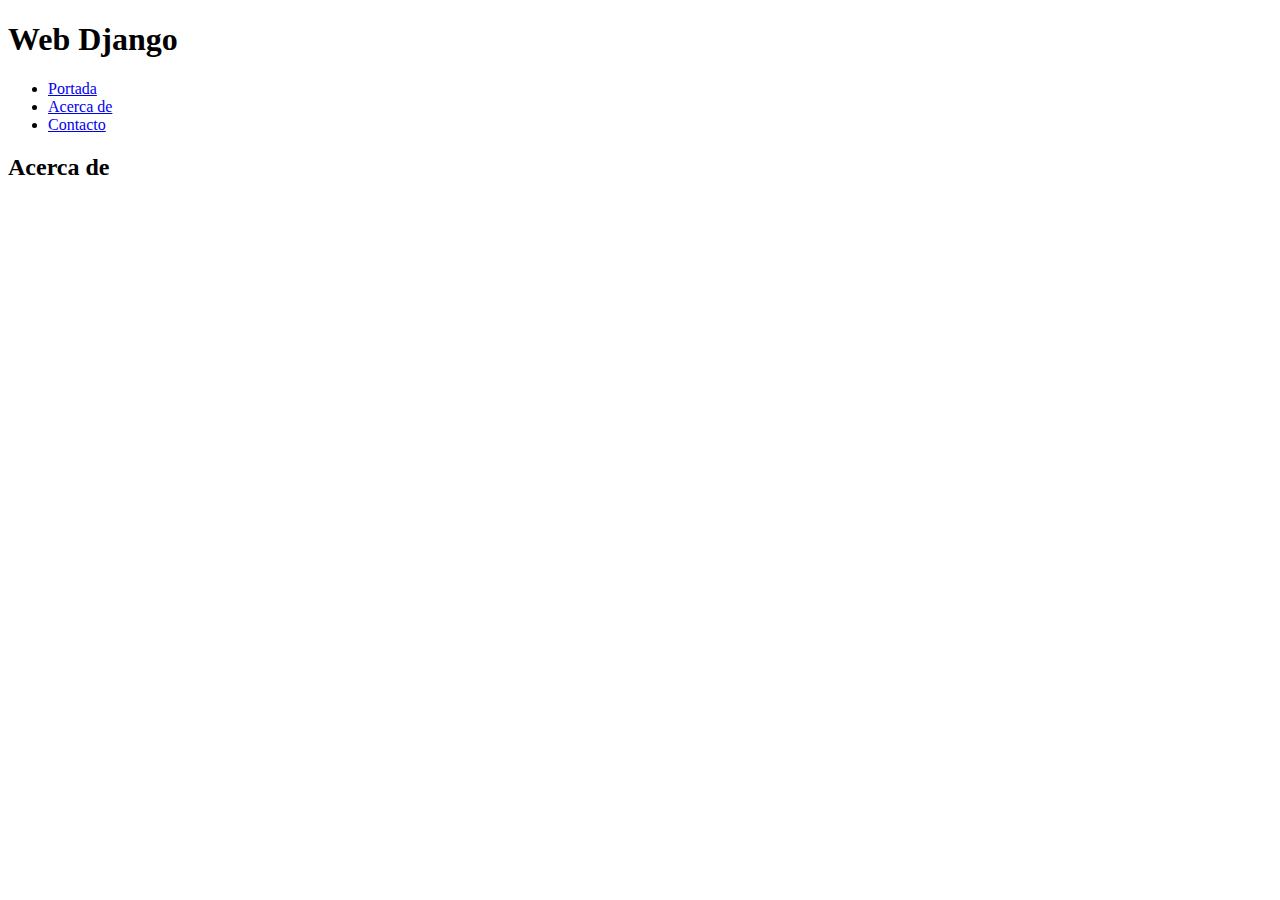
<file: webdjango/core/Templates/core/about.html>
<!DOCTYPE html>
<html lang="en">
<head>
    <meta charset="UTF-8">
    <meta http-equiv="X-UA-Compatible" content="IE=edge">
    <meta name="viewport" content="width=device-width, initial-scale=1.0">
    <title>Web Django</title>
</head>
<body>
    <h1>Web Django</h1>

<ul>
    <li><a href="/">Portada</a></li>
    <li><a href="/about/">Acerca de</a></li>
    <li><a href="/contact/">Contacto</a></li>
</ul>

<h2>Acerca de</h2>

</body>
</html>
</file>
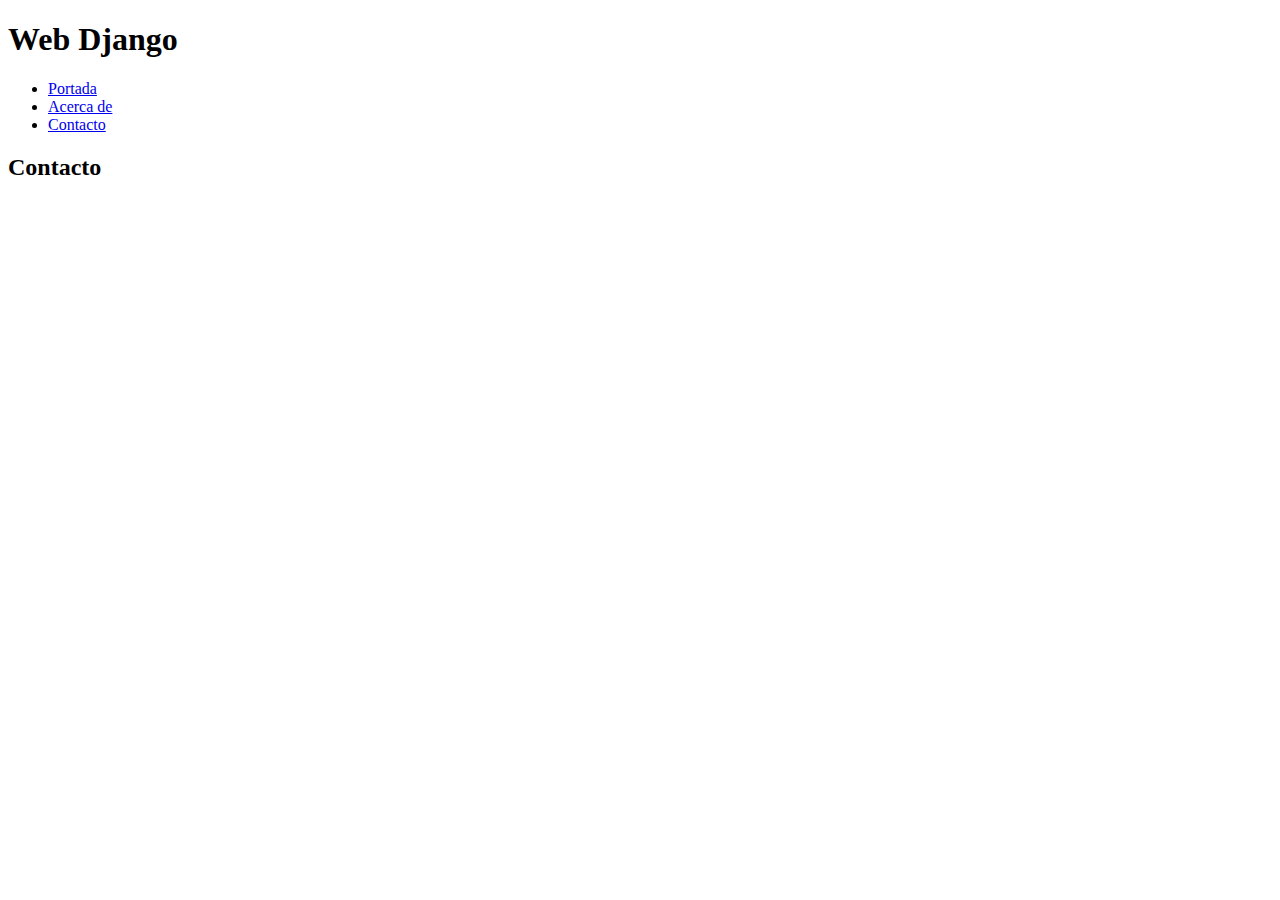
<file: webdjango/core/Templates/core/contact.html>
<!DOCTYPE html>
<html lang="en">
<head>
    <meta charset="UTF-8">
    <meta http-equiv="X-UA-Compatible" content="IE=edge">
    <meta name="viewport" content="width=device-width, initial-scale=1.0">
    <title>Web Django</title>
</head>
<body>
    <h1>Web Django</h1>

<ul>
    <li><a href="/">Portada</a></li>
    <li><a href="/about/">Acerca de</a></li>
    <li><a href="/contact/">Contacto</a></li>
</ul>

<h2>Contacto</h2>

</body>
</html>
</file>
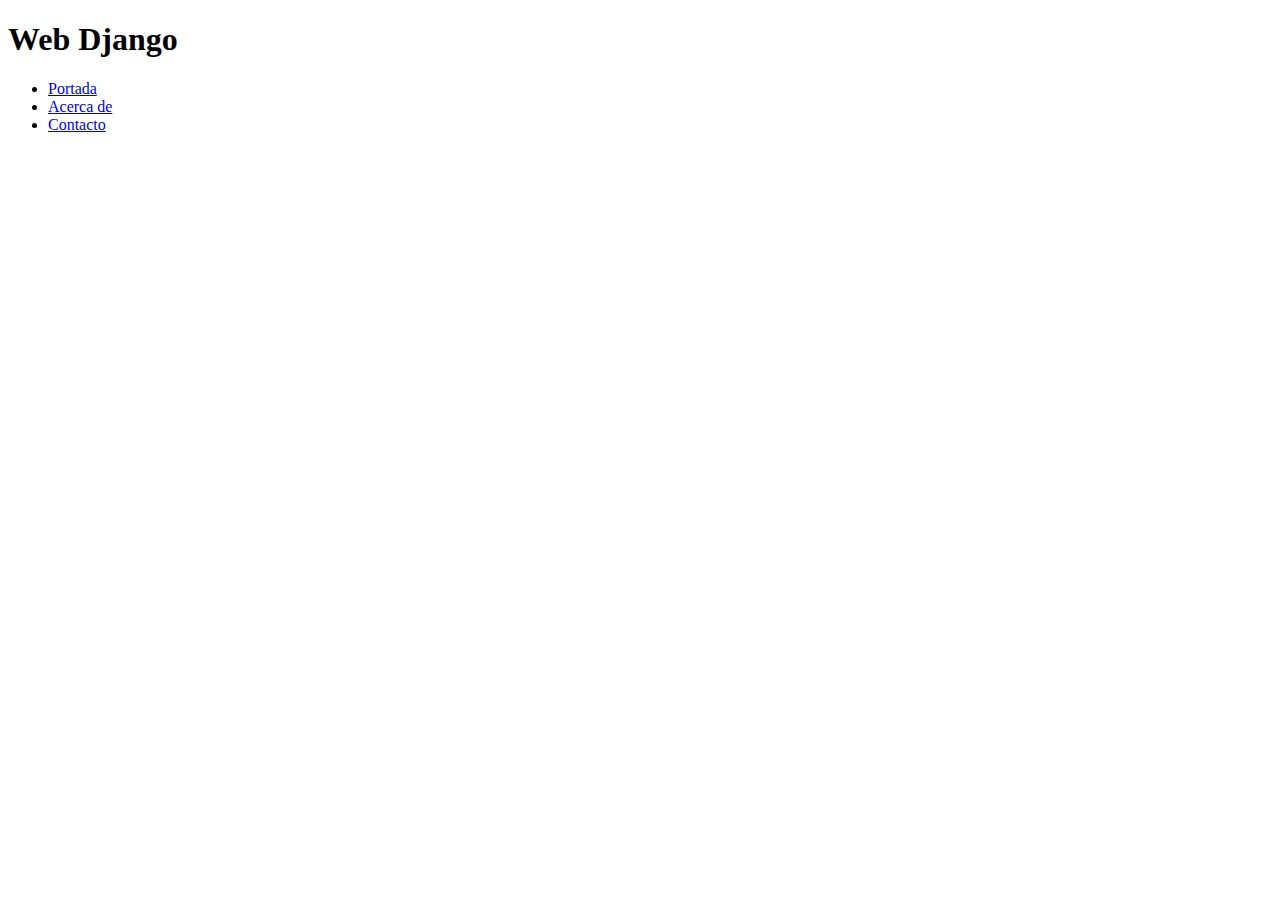
<file: webdjango/core/Templates/core/home.html>
<!DOCTYPE html>
<html lang="en">
<head>
    <meta charset="UTF-8">
    <meta http-equiv="X-UA-Compatible" content="IE=edge">
    <meta name="viewport" content="width=device-width, initial-scale=1.0">
    <title>Web Django</title>
</head>
<body>

    <h1>Web Django</h1>
    <ul>
        <li><a href="/">Portada</a></li>
        <li><a href="/about/">Acerca de</a></li>
        <li><a href="/contact/">Contacto</a></li>
    </ul>
    

</body>
</html>
</file>
